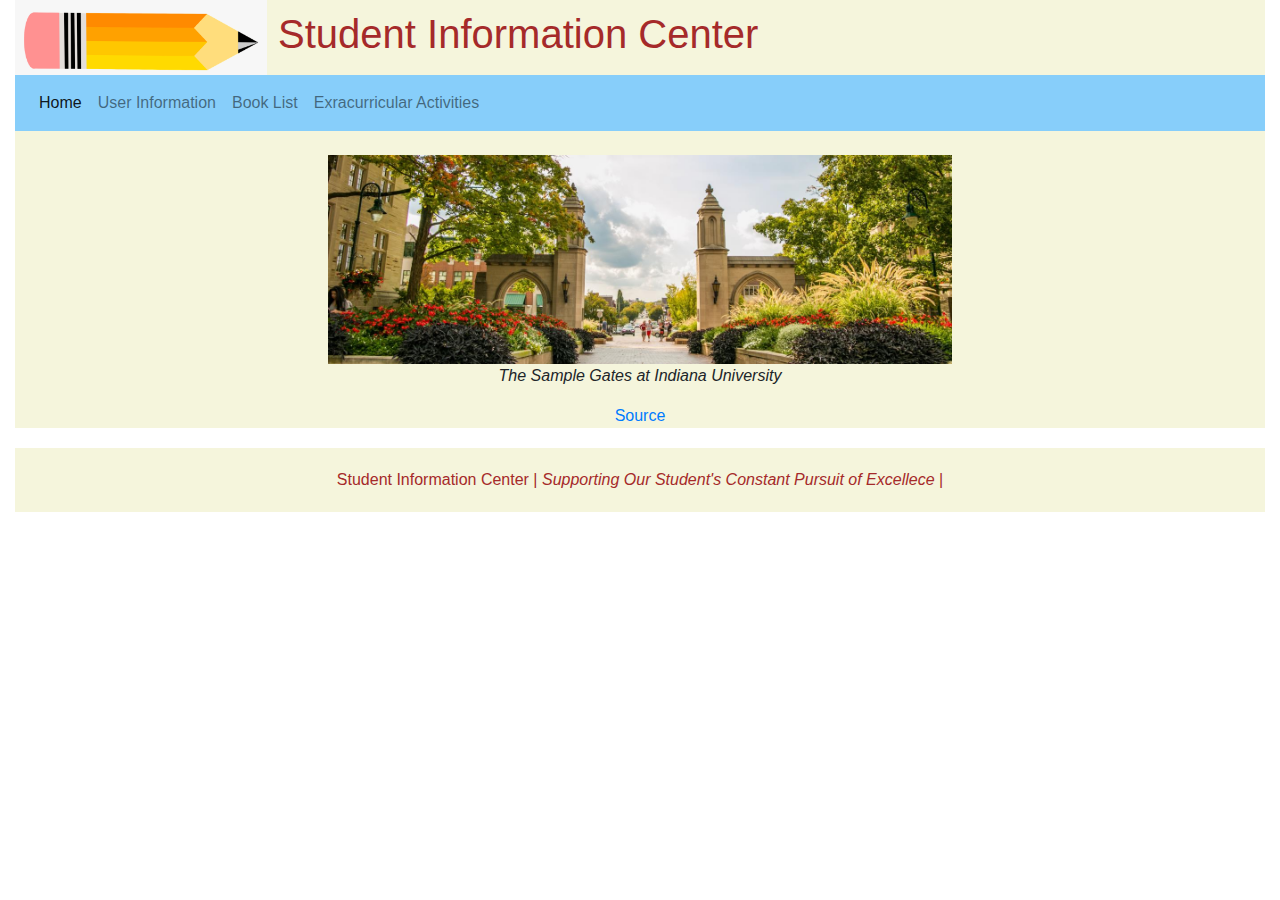
<file: public/index.html>
<!DOCTYPE html>
<html>
    <head>
        <title> Student Center </title>
        <link rel="stylesheet" href="https://maxcdn.bootstrapcdn.com/bootstrap/4.0.0/css/bootstrap.min.css" integrity="sha384-Gn5384xqQ1aoWXA+058RXPxPg6fy4IWvTNh0E263XmFcJlSAwiGgFAW/dAiS6JXm" crossorigin="anonymous">
        <link rel="stylesheet" href="css/main.css">
        <script src="https://code.jquery.com/jquery-3.2.1.js"></script>
        <script src="https://maxcdn.bootstrapcdn.com/bootstrap/3.3.7/js/bootstrap.min.js"></script>
        <style>
            h4 {
                text-align: center;
            }
        </style>

    </head>
    
    <body>
        <div class="container-fluid">
            <header class="row">
            
                <div class="col-xs-12 col-sm-12 col-md-12 col-lg-12"> 
                    <h1><img src="img/lastpencil.png" height="75"> Student Information Center</h1>
                </div>
                
            </header>

            <!-- Start of Navigation bar -->
            <nav class="navbar navbar-expand-lg navbar-light" style="background-color: lightskyblue" ;>
                
                <button class="navbar-toggler" type="button" data-toggle="collapse" data-target="#navbarNav" aria-controls="navbarNav" aria-expanded="false" aria-label="Toggle navigation">
                  <span class="navbar-toggler-icon"></span>
                </button>
                <div class="collapse navbar-collapse" id="navbarNav">
                  <ul class="navbar-nav">
                    <li class="nav-item active">
                      <a class="nav-link" href="index.html">Home <span class="sr-only">(current)</span></a>
                    </li>
                    <li class="nav-item">
                      <a class="nav-link" href="User_Information.html">User Information</a>
                    </li>
                    <li class="nav-item">
                      <a class="nav-link" href="Book_List.html">Book List</a>
                    </li>
                    <li class="nav-item">
                        <a class="nav-link" href="Extracurricular_Activities.html">Exracurricular Activities</a>
                      </li>
                  </ul>
                </div>
              </nav>
             <!-- End of Navigation bar -->
            

            <main>
                <!-- Main Section -->
                <main>
                <br>
                <div class="center"><img src="img/sample-gates.jpg" class="img-fluid" alt="..."> <p><cite>The Sample Gates at Indiana University</cite><figcaption><a href = "https://sustain.iu.edu/news-events/_news/2019-20%20Innovation%20Fund%20Article.html" target=”_blank”>Source</a></figcaption></p></div>
              </main>
    
            </main>
                <!--End of Main-->
                <!--Start of Footer-->
            <footer>
                Student Information Center | <i>Supporting Our Student's Constant Pursuit of Excellece</i> | 
            </footer>
                <!--End of Footer-->
        </div>
    </body>

</html>
</file>
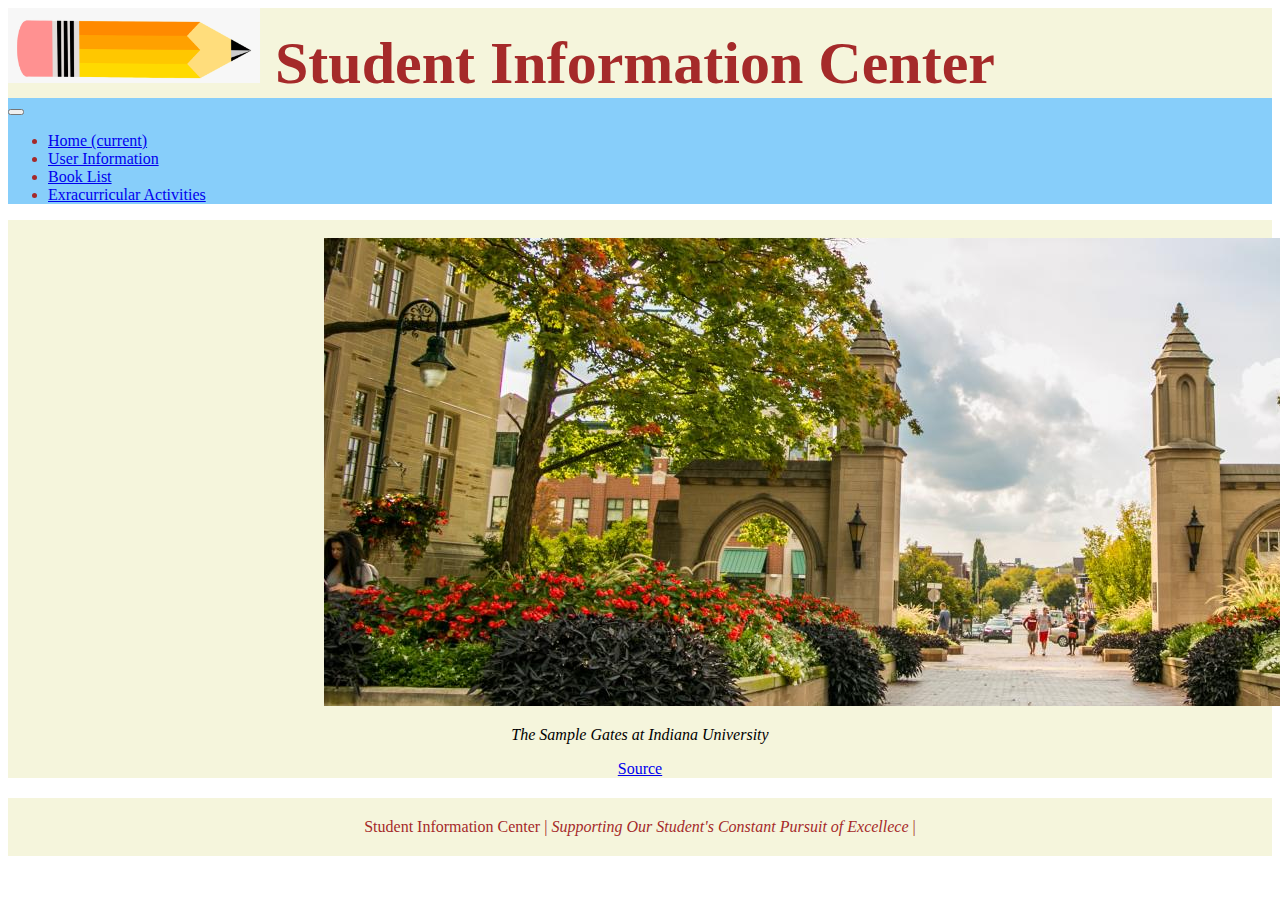
<file: app/public/index.html>
<!DOCTYPE html>
<html>
    <head>
        <title> Student Center </title>
        <link href="https://cdn.jsdelivr.net/npm/bootstrap@5.1.1/dist/css/bootstrap.min.css" rel="stylesheet" integrity="sha384-F3w7mX95PdgyTmZZMECAngseQB83DfGTowi0iMjiWaeVhAn4FJkqJByhZMI3AhiU" crossorigin="anonymous">
        <link rel="stylesheet" href="css/main.css">
        <script src="https://code.jquery.com/jquery-3.2.1.js"></script>
        


    </head>
    
    <body>
        <div class="container-fluid">
            <header class="row">
            
                <div class="col-xs-12 col-sm-12 col-md-12 col-lg-12"> 
                    <h1><img src="img/lastpencil.png" height="75"> Student Information Center</h1>
                </div>
                
            </header>

            <!-- Start of Navigation bar -->
            <nav class="navbar navbar-expand-lg navbar-light" style="background-color: lightskyblue" ;>
                
                <button class="navbar-toggler" type="button" data-toggle="collapse" data-target="#navbarNav" aria-controls="navbarNav" aria-expanded="false" aria-label="Toggle navigation">
                  <span class="navbar-toggler-icon"></span>
                </button>
                <div class="collapse navbar-collapse" id="navbarNav">
                  <ul class="navbar-nav">
                    <li class="nav-item active">
                      <a class="nav-link" href="index.html">Home <span class="sr-only">(current)</span></a>
                    </li>
                    <li class="nav-item">
                      <a class="nav-link" href="User_Information.html">User Information</a>
                    </li>
                    <li class="nav-item">
                      <a class="nav-link" href="Book_List.html">Book List</a>
                    </li>
                    <li class="nav-item">
                        <a class="nav-link" href="Extracurricular_Activities.html">Exracurricular Activities</a>
                      </li>
                  </ul>
                </div>
              </nav>
             <!-- End of Navigation bar -->
            

            <main>
                <!-- Main Section -->
                <main>
                <br>
                <div class="center"><img src="img/sample-gates.jpg" class="img-fluid" alt="..."> <p><cite>The Sample Gates at Indiana University</cite><figcaption><a href = "https://sustain.iu.edu/news-events/_news/2019-20%20Innovation%20Fund%20Article.html" target=”_blank”>Source</a></figcaption></p></div>
              </main>
    
            </main>
                <!--End of Main-->
                <!--Start of Footer-->
            <footer>
                Student Information Center | <i>Supporting Our Student's Constant Pursuit of Excellece</i> | 
            </footer>
                <!--End of Footer-->
        </div>
        
    </body>

</html>
</file>
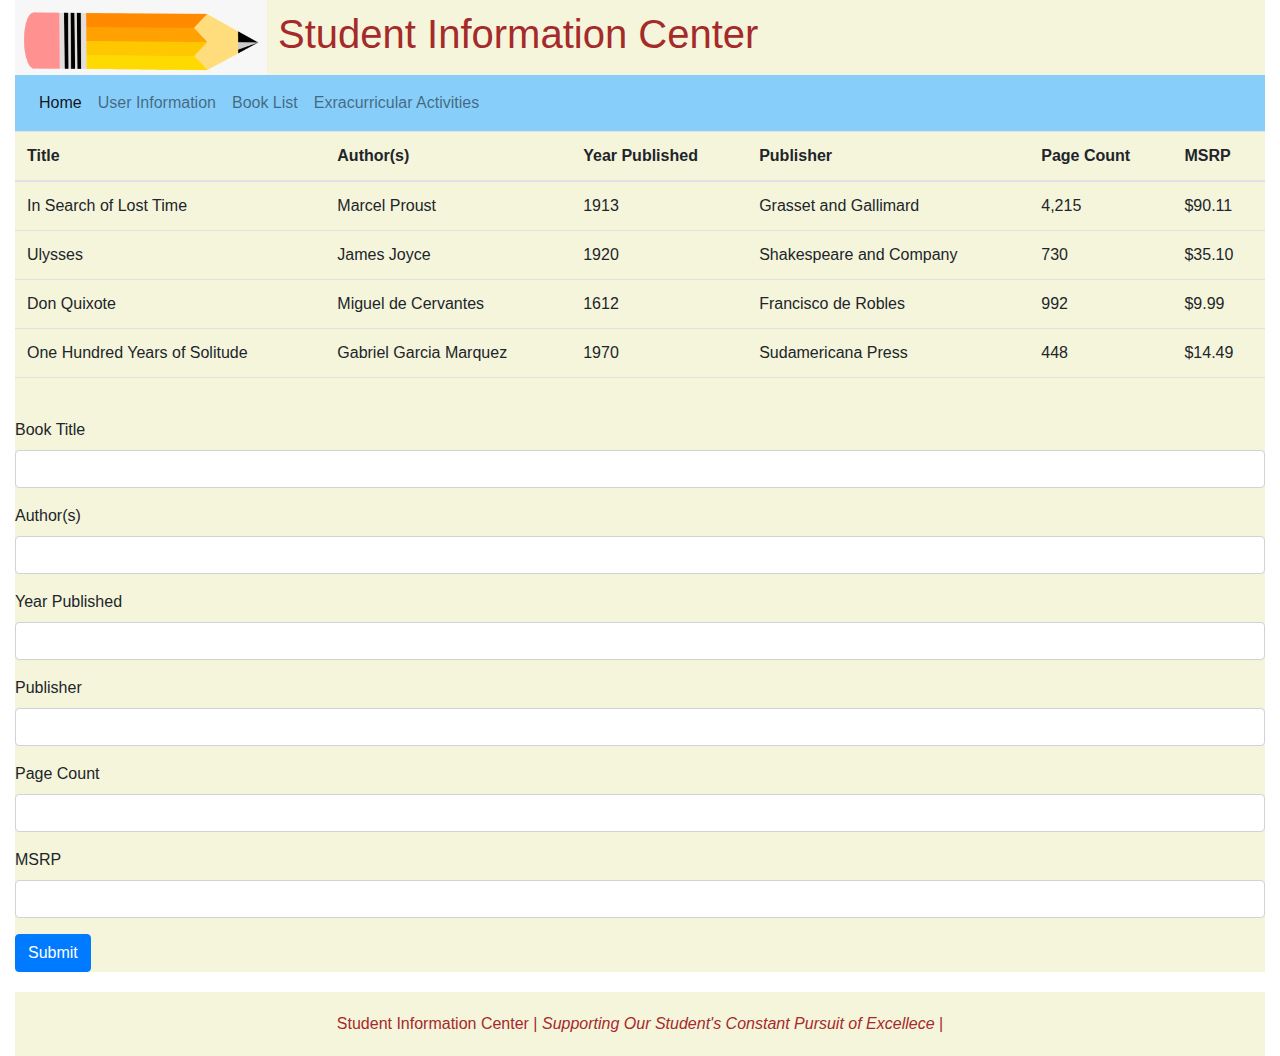
<file: public/Book_List.html>
<!DOCTYPE html>
<html>
    <head>
        <title> Student Center </title>
        <link rel="stylesheet" href="https://maxcdn.bootstrapcdn.com/bootstrap/4.0.0/css/bootstrap.min.css" integrity="sha384-Gn5384xqQ1aoWXA+058RXPxPg6fy4IWvTNh0E263XmFcJlSAwiGgFAW/dAiS6JXm" crossorigin="anonymous">
        <link rel="stylesheet" href="css/main.css">
        <script src="https://code.jquery.com/jquery-3.2.1.js"></script>
        <script src="https://maxcdn.bootstrapcdn.com/bootstrap/3.3.7/js/bootstrap.min.js"></script>
        <style>
            h4 {
                text-align: center;
            }
        </style>

    </head>
    
    <body>
        <div class="container-fluid">
            <header class="row">
            
                <div class="col-xs-12 col-sm-12 col-md-12 col-lg-12"> 
                  <h1><img src="img/lastpencil.png" height="75"> Student Information Center</h1>
                </div>
                
            </header>

            <!-- Start of Navigation bar -->
            <nav class="navbar navbar-expand-lg navbar-light" style="background-color: lightskyblue" ;>
                
                <button class="navbar-toggler" type="button" data-toggle="collapse" data-target="#navbarNav" aria-controls="navbarNav" aria-expanded="false" aria-label="Toggle navigation">
                  <span class="navbar-toggler-icon"></span>
                </button>
                <div class="collapse navbar-collapse" id="navbarNav">
                  <ul class="navbar-nav">
                    <li class="nav-item active">
                      <a class="nav-link" href="index.html">Home <span class="sr-only">(current)</span></a>
                    </li>
                    <li class="nav-item">
                      <a class="nav-link" href="User_Information.html">User Information</a>
                    </li>
                    <li class="nav-item">
                      <a class="nav-link" href="Book_List.html">Book List</a>
                    </li>
                    <li class="nav-item">
                        <a class="nav-link" href="Extracurricular_Activities.html">Exracurricular Activities</a>
                      </li>
                  </ul>
                </div>
              </nav>
             <!-- End of Navigation bar -->
            

            <main>
                <!-- Main Section -->
                <table class="table table-border table-stripe table-hover">
                  <thead>
                      <tr>
                          <th> Title </th>
                          <th> Author(s) </th>
                          <th> Year Published </th>
                          <th> Publisher </th>
                          <th> Page Count </th>
                          <th> MSRP </th>
                      </tr>
                  </thead>
                  <tbody>
                      
                      <tr data-toggle="modal" data-target="#exampleModal">
                          <td >In Search of Lost Time </td>
                          <td >Marcel Proust </td>
                          <td>1913 </td>
                          <td>Grasset and Gallimard </td>
                          <td >4,215 </td>
                          <td >$90.11 </td>    
                      </tr>
                      
                      <tr data-toggle="modal" data-target="#exampleModal">
                          <td>Ulysses </td>
                          <td >James Joyce </td>
                          <td>1920</td>
                          <td>Shakespeare and Company </td>
                          <td >730 </td>
                          <td >$35.10 </td>
                      </tr>
                      <tr data-toggle="modal" data-target="#exampleModal">
                          <td> Don Quixote </td>
                          <td >Miguel de Cervantes </td>
                          <td>1612 </td>
                          <td>Francisco de Robles </td>
                          <td >992 </td>
                          <td >$9.99 </td>
                      </tr>
                      <tr data-toggle="modal" data-target="#exampleModal">
                          <td>One Hundred Years of Solitude </td>
                          <td >Gabriel Garcia Marquez </td>
                          <td>1970</td>
                          <td>Sudamericana Press</td>
                          <td >448 </td>
                          <td >$14.49 </td>
                      
                  </tbody>
                  <tfoot>
                      <tr>
                          <td colspan="7"> </td>
                      </tr>
                  </tfoot>
              </table>
              <form>
                <div class="mb-3">
                  <label for="exampleInputTitle1" class="form-label">Book Title</label>
                  <input type="title" class="form-control" id="titleinput1" aria-describedby="titlehelp">
                </div>
                <div class="mb-3">
                  <label for="exampleInputAuthor(s)1" class="form-label">Author(s)</label>
                  <input type="Author(s)" class="form-control" id="exampleInputAuthor(s)1">
                </div>
                <div class="mb-3">
                    <label for="exampleInputYearPublished1" class="form-label">Year Published</label>
                    <input type="YearPublished" class="form-control" id="exampleYearPublished1">
                  </div>
                  <div class="mb-3">
                    <label for="examplePublisher1" class="form-label">Publisher</label>
                    <input type="Publisher" class="form-control" id="exampleInputPublisher">
                  </div>
                  <div class="mb-3">
                    <label for="exampleInputPageCount" class="form-label">Page Count</label>
                    <input type="Page Count" class="form-control" id="exampleInputPageCount">
                  </div>
                  <div class="mb-3">
                    <label for="exampleInputMSRP1" class="form-label">MSRP</label>
                    <input type="MSRP" class="form-control" id="exampleMSRP1">
                  </div>

                <button type="submit" class="btn btn-primary">Submit</button>
              </form>
    
            </main>
                <!--End of Main-->
                <!--Start of Footer-->
            <footer>
                Student Information Center | <i>Supporting Our Student's Constant Pursuit of Excellece</i> | 
            </footer>
                <!--End of Footer-->
        </div>
    </body>

</html>
</file>
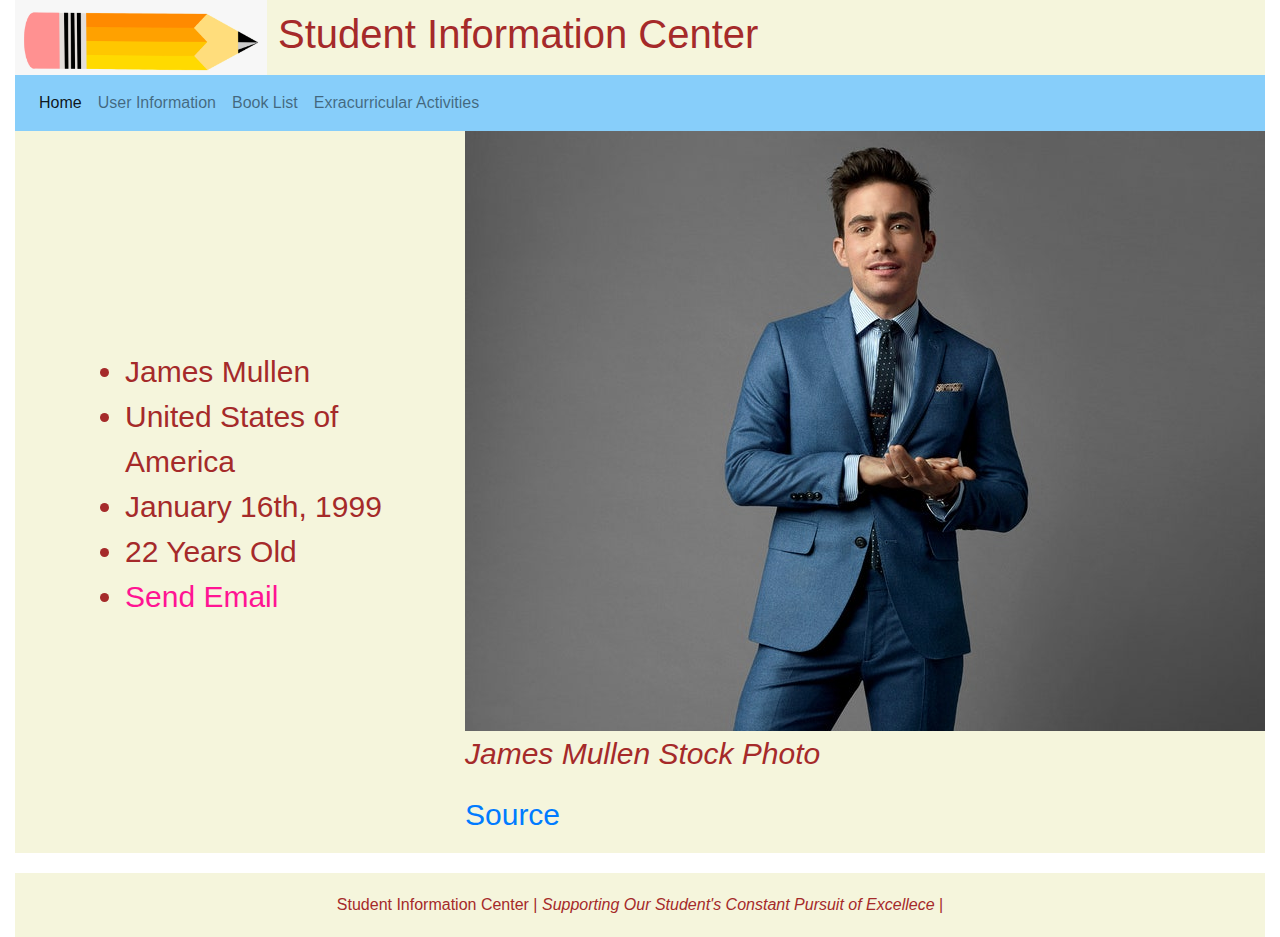
<file: public/User_Information.html>
<!DOCTYPE html>
<html>
    <head>
        <title> Student Center </title>
        <link rel="stylesheet" href="https://maxcdn.bootstrapcdn.com/bootstrap/4.0.0/css/bootstrap.min.css" integrity="sha384-Gn5384xqQ1aoWXA+058RXPxPg6fy4IWvTNh0E263XmFcJlSAwiGgFAW/dAiS6JXm" crossorigin="anonymous">
        <link rel="stylesheet" href="css/main.css">
        <script src="https://code.jquery.com/jquery-3.2.1.js"></script>
        <script src="https://maxcdn.bootstrapcdn.com/bootstrap/3.3.7/js/bootstrap.min.js"></script>
        <style>
            h4 {
                text-align: center;
            }
        </style>

    </head>
    
    <body>
        <div class="container-fluid">
            <header class="row">
            
                <div class="col-xs-12 col-sm-12 col-md-12 col-lg-12"> 
                  <h1><img src="img/lastpencil.png" height="75"> Student Information Center</h1>
                </div>
                
            </header>

            <!-- Start of Navigation bar -->
            <nav class="navbar navbar-expand-lg navbar-light" style="background-color: lightskyblue" ;>
                
                <button class="navbar-toggler" type="button" data-toggle="collapse" data-target="#navbarNav" aria-controls="navbarNav" aria-expanded="false" aria-label="Toggle navigation">
                  <span class="navbar-toggler-icon"></span>
                </button>
                <div class="collapse navbar-collapse" id="navbarNav">
                  <ul class="navbar-nav">
                    <li class="nav-item active">
                      <a class="nav-link" href="index.html">Home <span class="sr-only">(current)</span></a>
                    </li>
                    <li class="nav-item">
                      <a class="nav-link" href="User_Information.html">User Information</a>
                    </li>
                    <li class="nav-item">
                      <a class="nav-link" href="Book_List.html">Book List</a>
                    </li>
                    <li class="nav-item">
                        <a class="nav-link" href="Extracurricular_Activities.html">Exracurricular Activities</a>
                      </li>
                  </ul>
                </div>
              </nav>
             <!-- End of Navigation bar -->
            

            <main>
                <!-- Main Section -->
                
                <div class="container">
                  <div class="row">
                    <div class="col-lg-4">
                      <ul class="list-holder">
                        <li>James Mullen</li>
                        <li>United States of America</li>
                        <li>January 16th, 1999</li>
                        <li> 22 Years Old</li>
                        <li><a href="mailto:jmullen@gmail.com" style="color:deeppink">Send Email</a></li>
                      </ul>
                    </div>
                    <div class="col-lg-8">
                      <div class="image-holder">
                        <img src="img/suitman.jpg" class="img-responsive"><p><cite>James Mullen Stock Photo</cite><figcaption><a href = "https://www.gq.com/story/the-best-suit-for-short-guys"target=”_blank”>Source</a></figcaption></p>
                      </div>
                    </div>
                  </div>
                </div>
           </main>
                <!--End of Main-->
                <!--Start of Footer-->
            <footer>
                Student Information Center | <i>Supporting Our Student's Constant Pursuit of Excellece</i> | 
            </footer>
                <!--End of Footer-->
        </div>
    </body>

</html>
</file>
<file: public/css/main.css>
header h1{
    background-color: beige;
    margin-top: 0;
    margin-bottom: 0;
    color: brown;
}
main{
    background-color: beige;
    
}
nav {
    margin-left: 10;
    color: brown;
}

footer {
    background-color: beige;
    padding: 20px;
    text-align: center;
    margin-top: 20px;
    color: brown;
}
 
tr td {
    cursor: pointer;
}

#auto {
    cursor: auto !important;
}

.center {
    display: block;
    text-align: center;
    margin-left: auto;
    margin-right: auto;
    width: 50%;
  }
  .right {
    display: block;
    text-align: right;
    margin-left: auto;
    margin-right: auto;
    width: 100%;
  }
  .container {
    padding-left: 15px;
    padding-right: 15px;
  }
  .row {
    margin-left: 0x;
    margin-right: 0x;
    clear: both;
    align-items: center;
    font-size: 30px;
    box-sizing: border-box;
    color: brown;
  }
  .col-lg-8,
  .col-lg-4 {
    float: left;
    padding: 0 15px;
  }
  @media screen and (min-width: 760px) {
    .col-lg-8 {
      width: 66.66%;
    }
    .col-lg-4 {
      width: 33.33%;
    }
  }
  @media screen and (max-width: 760px) {
    .col-lg-8 {
      width: 100%;
    }
    .col-lg-4 {
      width: 100%;
    }
  }
</file>
<file: app/public/css/main.css>
header h1{
    background-color: beige;
    margin-top: 0;
    margin-bottom: 0;
    color: brown;
}
main{
    background-color: beige;
    
}
nav {
    margin-left: 10;
    color: brown;
}

footer {
    background-color: beige;
    padding: 20px;
    text-align: center;
    margin-top: 20px;
    color: brown;
}
 
tr td {
    cursor: pointer;
}

#auto {
    cursor: auto !important;
}

.center {
    display: block;
    text-align: center;
    margin-left: auto;
    margin-right: auto;
    width: 50%;
  }
  .right {
    display: block;
    text-align: right;
    margin-left: auto;
    margin-right: auto;
    width: 100%;
  }
  .container {
    padding-left: 15px;
    padding-right: 15px;
  }
  .row {
    margin-left: 0x;
    margin-right: 0x;
    clear: both;
    align-items: center;
    font-size: 30px;
    box-sizing: border-box;
    color: brown;
  }
  .col-lg-8,
  .col-lg-4 {
    float: left;
    padding: 0 15px;
  }
  @media screen and (min-width: 760px) {
    .col-lg-8 {
      width: 66.66%;
    }
    .col-lg-4 {
      width: 33.33%;
    }
  }
  @media screen and (max-width: 760px) {
    .col-lg-8 {
      width: 100%;
    }
    .col-lg-4 {
      width: 100%;
    }
  }
  th[role=columnheader]:not(.no-sort) {
    cursor: pointer;
  }
  
  th[role=columnheader]:not(.no-sort):after {
    content: '';
    float: right;
    margin-top: 7px;
    border-width: 0 4px 4px;
    border-style: solid;
    border-color: #404040 transparent;
    visibility: hidden;
    opacity: 0;
    -ms-user-select: none;
    -webkit-user-select: none;
    -moz-user-select: none;
    user-select: none;
  }
  
  th[aria-sort=ascending]:not(.no-sort):after {
    border-bottom: none;
    border-width: 4px 4px 0;
  }
  
  th[aria-sort]:not(.no-sort):after {
    visibility: visible;
    opacity: 0.4;
  }
  
  th[role=columnheader]:not(.no-sort):hover:after {
    visibility: visible;
    opacity: 1;
  }
</file>
